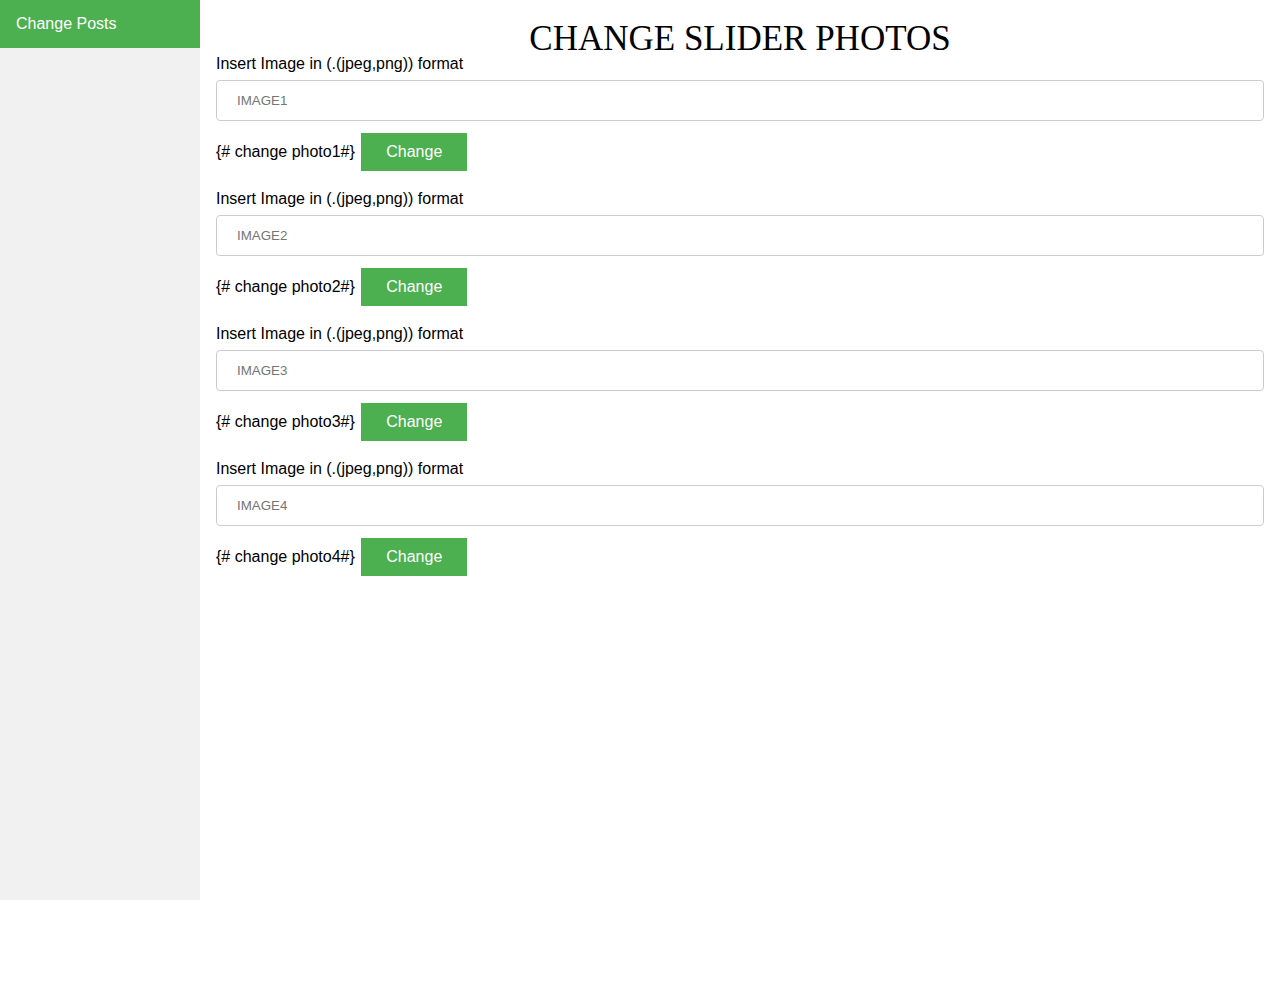
<file: templates/admin.html>
<!DOCTYPE html>
<html lang="en">
<head>
    <meta charset="UTF-8">
    <title>Admin Panel</title>
    <link rel="stylesheet" href="../static/admin.css">
    <link rel = "icon" href ="../static/conc41.png" type = "image/x-icon">
</head>
<body>

    <div class="sidebar">
      <a class="active" href={{ url_for("aflowerpot") }}>Change Posts</a>


    </div>

    <div class="content">
      <h2>CHANGE SLIDER PHOTOS</h2>
      <div class="slider_imgs">

        <div class="slider_img1">
            <label for = "slider-img">Insert Image in (.(jpeg,png)) format</label>
            <input type = "text" placeholder="IMAGE1" id = "slider-img" required > {#            change photo1#}


            <input type="submit" value="Change">
        </div>



        <div class="slider_img2">
            <label for = "slider-img">Insert Image in (.(jpeg,png)) format</label>
            <input type = "text" placeholder="IMAGE2" id = "slider-img" required > {#            change photo2#}

            <input type="submit" value="Change">
        </div>



        <div class="slider_img3">
            <label for = "slider-img">Insert Image in (.(jpeg,png)) format</label>
            <input type = "text" placeholder="IMAGE3" id = "slider-img" required > {#            change photo3#}

            <input type="submit" value="Change">
        </div>


          <div class="slider_img4">
            <label for = "slider-img">Insert Image in (.(jpeg,png)) format</label>
            <input type = "text" placeholder="IMAGE4" id = "slider-img" required > {#            change photo4#}

            <input type="submit" value="Change">
        </div>


      </div>
    </div>


</body>
</html>
</file>
<file: static/admin.css>
html, body, div, span, applet, object, iframe,
h1, h2, h3, h4, h5, h6, p, blockquote, pre,
a, abbr, acronym, address, big, cite, code,
del, dfn, em, img, ins, kbd, q, s, samp,
small, strike, strong, sub, sup, tt, var,
b, u, i, center,
dl, dt, dd, ol, ul, li,
fieldset, form, label, legend,
table, caption, tbody, tfoot, thead, tr, th, td,
article, aside, canvas, details, embed,
figure, figcaption, footer, header, hgroup,
menu, nav, output, ruby, section, summary,
time, mark, audio, video {
	margin: 0;
	padding: 0;
	border: 0;
	font-size: 100%;
	font: inherit;
	vertical-align: baseline;
}
/* HTML5 display-role reset for older browsers */
article, aside, details, figcaption, figure,
footer, header, hgroup, menu, nav, section {
	display: block;
}
body {
	line-height: 1;
}
ol, ul {
	list-style: none;
}
blockquote, q {
	quotes: none;
}
blockquote:before, blockquote:after,
q:before, q:after {
	content: '';
	content: none;
}
table {
	border-collapse: collapse;
	border-spacing: 0;
}
a {
	text-decoration: none;
}
* {
	box-sizing: border-box;
}


button{
outline:none;
border:none;
}

@import url("//cdn.web-fonts.ge/fonts/bpg-nino-mtavruli/css/bpg-nino-mtavruli.min.css");


body {
  margin: 0;
  font-family: "Lato", sans-serif;
}

.sidebar {
  margin: 0;
  padding: 0;
  width: 200px;
  background-color: #f1f1f1;
  position: fixed;
  height: 100%;
  overflow: auto;
}

.sidebar a {
  display: block;
  color: black;
  padding: 16px;
  text-decoration: none;
}

.sidebar a.active {
  background-color: #4CAF50;
  color: white;
}

.sidebar a:hover:not(.active) {
  background-color: #555;
  color: white;
}

div.content {
  margin-left: 200px;
  padding: 1px 16px;
  height: 1000px;
}

h2{
    font-size: 35px;
    color: black;
    text-align: center;
    margin-top: 20px;
    font-family: "Bebas Neue",serif;

}

@media screen and (max-width: 700px) {
  .sidebar {
    width: 100%;
    height: auto;
    position: relative;
  }
  .sidebar a {float: left;}
  div.content {margin-left: 0;}
}

@media screen and (max-width: 400px) {
  .sidebar a {
    text-align: center;
    float: none;
  }
}

/*content*/

input[type=text]{
  width: 100%;
  padding: 12px 20px;
  margin: 8px 0;
  display: inline-block;
  border: 1px solid #ccc;
  border-radius: 4px;
  box-sizing: border-box;
}

input[type=submit]{
background-color: #4CAF50; /* Green */
  border: none;
  color: white;
  padding: 10px 25px;
  text-align: center;
  text-decoration: none;
  font-size: 16px;
  margin: 4px 2px;

  cursor: pointer;
}

input[type = submit]{
    margin-bottom: 20px;
}
</file>
